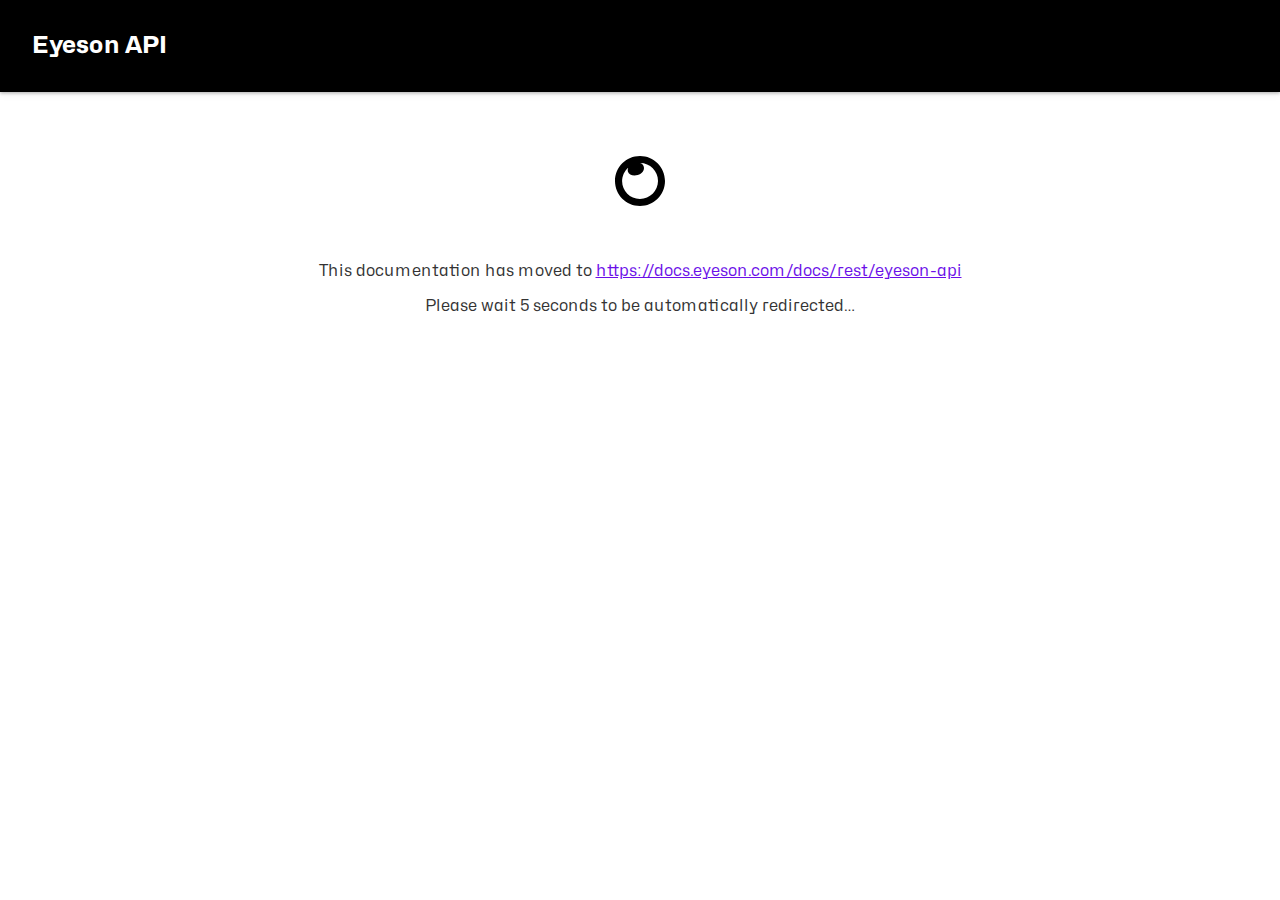
<file: index.html>
<!DOCTYPE html>
<html lang="en">
<head>
    <meta charset="UTF-8">
    <meta name="viewport" content="width=device-width, initial-scale=1.0">
    <title>Eyeson API documentation</title>
    <link rel="icon" href="https://eyeson-team.github.io/api/images/favicon.ico" />
<style>
:root {
    --clr-primary: #6b0fe8;
    --clr-primary-lt: #a46ff7;
    --clr-primary-dk: #520cb3;
}

@font-face {
  font-family: 'Hubot Sans';
  src: 
    url('https://eyeson-team.github.io/api/fonts/Hubot-Sans.woff2') format('woff2 supports variations'),
    url('https://eyeson-team.github.io/api/fonts/Hubot-Sans.woff2') format('woff2-variations'),
    url('https://eyeson-team.github.io/api/fonts/Hubot-Sans.woff') format('woff');
  font-weight: 200 900;
  font-stretch: 75% 125%;
  font-display: swap;
  
}

body {
    font-family: "Hubot Sans", Helvetica, Arial, sans-serif;
    color: #333;
    background: #fff;
    text-align: center;
    margin: 0;
    padding: 0;
    font-size: 1rem;
}

a {
    color: var(--clr-primary);
}
a:visited {
    color: var(--clr-primary-lt);
}
header {
    color: #fff;
    background: #000;
    padding: 1rem 2rem;
    text-align: left;
    margin-bottom: 4rem;
    box-shadow: 0 1.5px 3px rgba(0,0,0,.24), 0 3px 8px rgba(0,0,0,.05);
}
header h1 {
    font-size: 1.5rem;
}
</style>
</head>
<body>
    <header>
        <h1>Eyeson API</h1>
    </header>

    <p><img src="https://eyeson-team.github.io/api/images/logo.svg" alt="Eyeson logo" width="50" height="50" /></p>

    <p>&nbsp;</p>

    <p>This documentation has moved to <a href="https://docs.eyeson.com/docs/rest/eyeson-api">https://docs.eyeson.com/docs/rest/eyeson-api</a></p>

    <div id="redirect"></div>

<script>
let _countdown = 5;
const init = () => {
    document.querySelector('#redirect').innerHTML = '<p>Please wait <span id="countdown">5</span> seconds to be automatically redirected&hellip;</p>';
    setTimeout(redirect, 1000);
};

const redirect = () => {
    _countdown--;
    document.querySelector('#countdown').textContent = _countdown;
    if (_countdown === 0) {
        location.assign('https://docs.eyeson.com/docs/rest/eyeson-api');
    } else {
        setTimeout(redirect, 1000);
    }
};

init();
</script>
</body>
</html>
</file>
